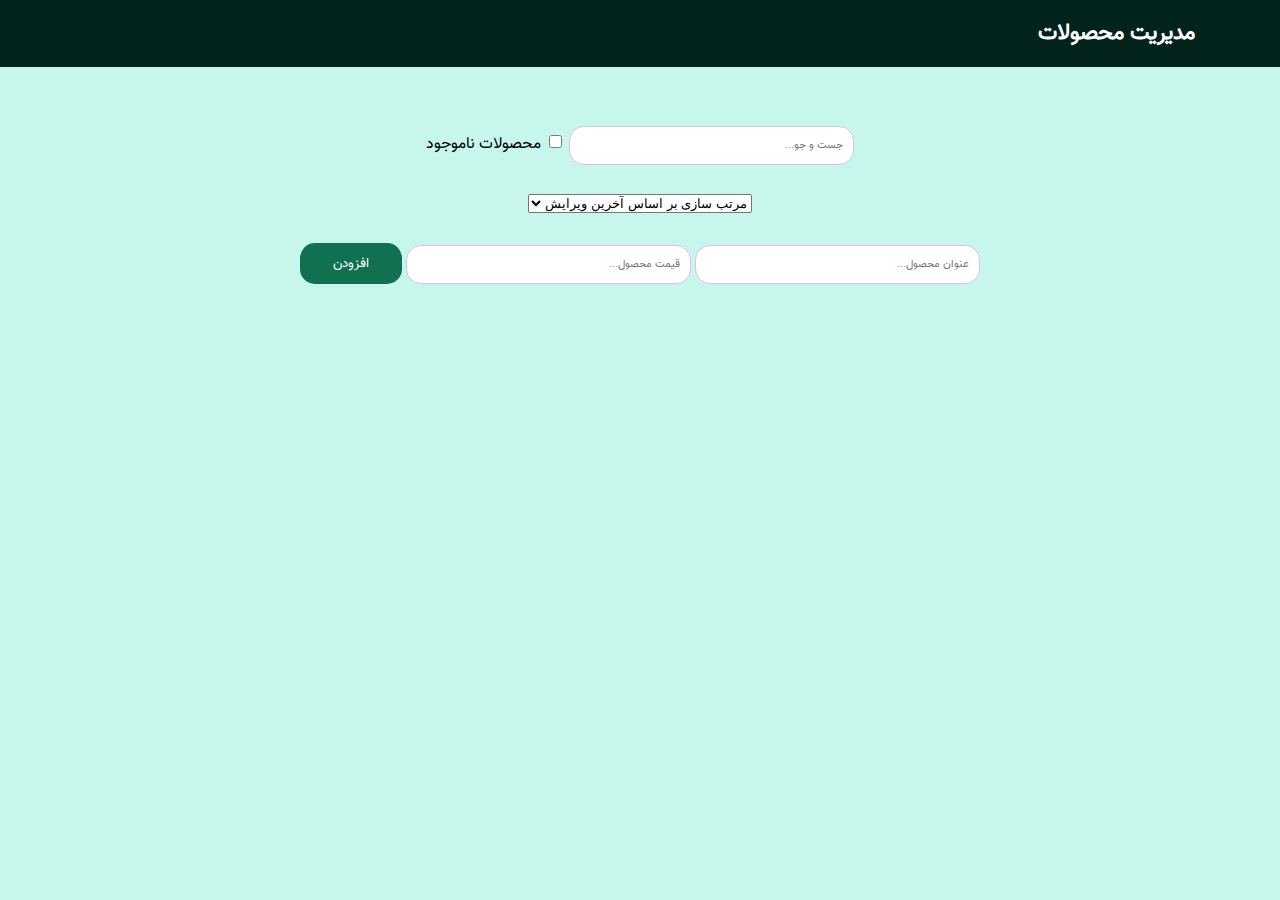
<file: Products list/index.html>
<!DOCTYPE html>

<html>
    <head>
        <link rel="stylesheet" href="./styles/bootstrap-grid.min.css">
        <link rel="stylesheet" href="./styles/styles.css">
        <title>مدیریت محصولات</title>
    </head>
    <body>
        <div class="header">
            <div class="container">
                <h1>مدیریت محصولات</h1>
            </div>
        </div>
        <div class="container main">
            <input type="text" id="search-products" placeholder="جست و جو...">
            <label>
                <input type="checkbox" id="available-products"> محصولات ناموجود
            </label>
            <div class="sort">
                <select id="sort">
                    <option value="byEdited">مرتب سازی بر اساس آخرین ویرایش</option>
                    <option value="byCreated">مرتب سازی بر اساس تاریخ ساختن</option>
                </select>
            </div>
            <form id="add-product-form">
                <input type="text" name="productTitle" placeholder="عنوان محصول...">
                <input type="text" name="productPrice" placeholder="قیمت محصول...">
                <button>افزودن</button>
            </form>
            <div id="products"></div>
        </div>

        <script src="./scripts/moment.js"></script>
        <script src="./scripts/jalali-moment.js"></script>
        <script src="./scripts/uuid.js"></script>
        <script src="./scripts/functions.js"></script>
        <script src="./scripts/app.js"></script>
    </body>
</html>
</file>
<file: Products list/styles/styles.css>
@font-face {
    font-family: 'Vazir-FD';
    src: url('../fonts/Vazir-FD.woff');
}

body {
    margin: 0 auto;
    overflow: hidden;
    font-family: 'Vazir-FD';
    direction: rtl;
    background: #C7F6EC;
}

.header {
    width: 100%;
    padding: 1px;
    background: #02231C;
}

.header h1 {
    color: #fff;
    font-size: 1.4em;
}

.main {
    text-align: center;
    padding: 3em 0;
}

#search-products, #add-product-form input, .edit input {
    width: 25%;
    border-radius: 15px;
    resize: vertical;
    border: 1px solid #E1BEE7;
    margin: 1em 0;
    outline: 0;
    padding: 10px;
    font-size: .7em;
    font-family: 'Vazir-FD';
}

#products p {
    display: inline;
    margin: 0 1.4em;
    color: #141414;
}

#products a {
    text-decoration: none;
    color: #141414;
    font-size: 1.2em;
    padding: .1em;
}

#products a:hover{
    border-bottom: 2px solid #4DD8AD;
}

#products button, #remove-product {
    width: 9%;
    background:  #4DD8AD;
    color: #fff;
    border-radius: 15px;
    resize: vertical;
    margin-top: 0;
    margin-bottom: 0;
    outline: 0;
    padding: 10px;
    font-weight: 400;
    line-height: normal;
    font-family: 'Vazir-FD';
    border: none;
    font-size: .8em;
    cursor: pointer;
}

.product-row {
    padding: 2em;
    margin: 2em 6em;
    border-radius: 10px;
    border-radius: 5px;
    box-shadow: 0 0 25px 5px #02231C;
    min-width: 0;
    background-color: #fff;
    background-clip: border-box;
}

#add-product-form button {
    width: 9%;
    background: #107050;
    color: #fff;
    border-radius: 15px;
    resize: vertical;
    margin-top: 0;
    margin-bottom: 0;
    outline: 0;
    padding: 10px;
    font-weight: 400;
    line-height: normal;
    font-family: 'Vazir-FD';
    border: none;
    cursor: pointer;
}

.sort {
    margin: 1em 0;
}

#sort{
    cursor: pointer;
}

.home-btn {
    margin: .6em;
}

.home-btn a {
    text-decoration: none;
    color:  #02231C;
    font-size: 1.2em;
}

.home-btn a:hover{
    border-bottom: 2px solid  #02231C;
}

#last-edit {
    color: #616161;
    margin: 2em;
}
</file>
